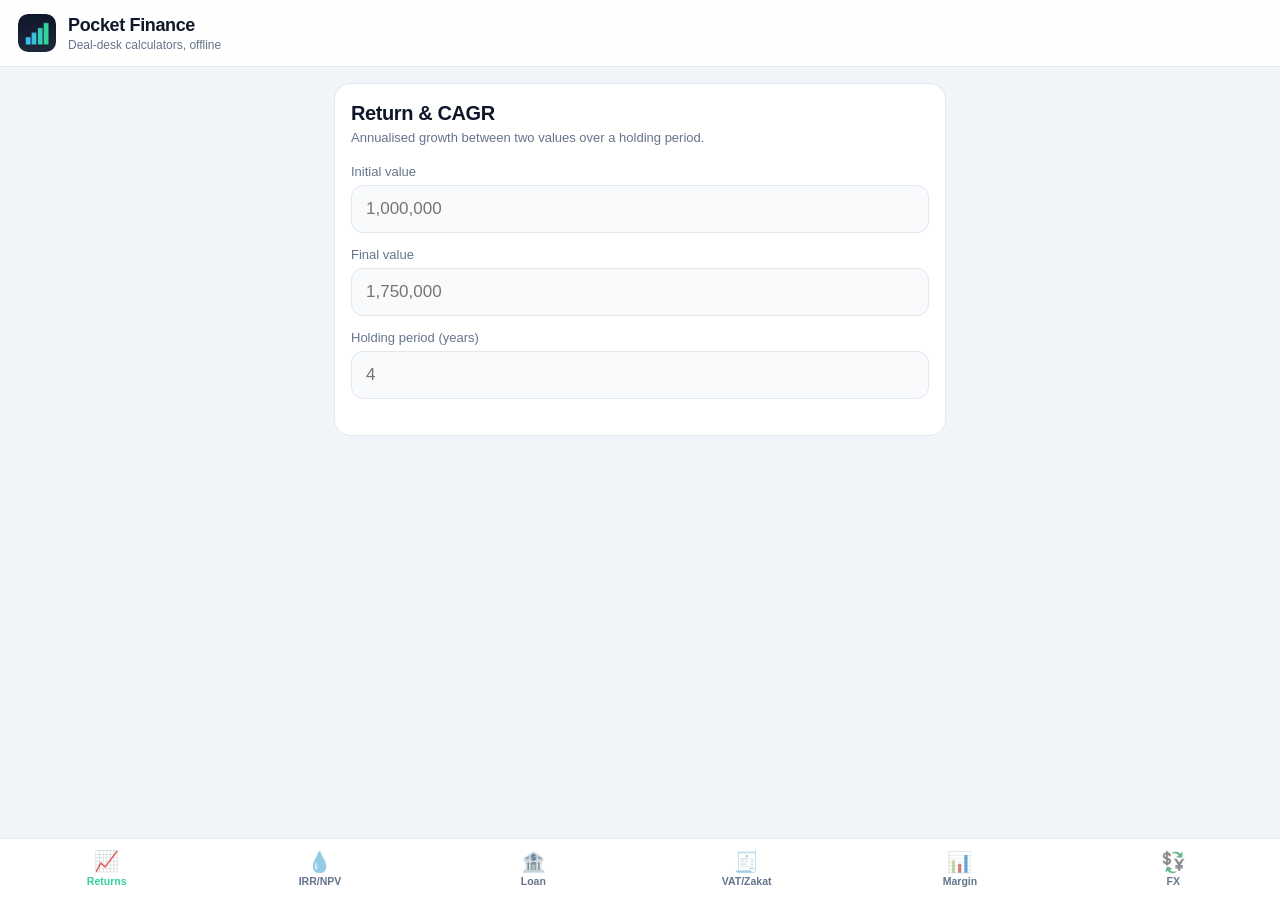
<file: mobile/index.html>
<!DOCTYPE html>
<html lang="en">
<head>
  <meta charset="UTF-8" />
  <meta name="viewport" content="width=device-width, initial-scale=1, viewport-fit=cover, maximum-scale=1" />
  <meta name="theme-color" content="#0f172a" />
  <meta name="apple-mobile-web-app-capable" content="yes" />
  <meta name="apple-mobile-web-app-status-bar-style" content="black-translucent" />
  <meta name="apple-mobile-web-app-title" content="Pocket Finance" />
  <title>Pocket Finance</title>
  <link rel="manifest" href="manifest.webmanifest" />
  <link rel="apple-touch-icon" href="icons/icon-180.png" />
  <link rel="icon" href="icons/icon-192.png" />
  <link rel="stylesheet" href="styles.css" />
</head>
<body>
  <header class="app-header">
    <div class="brand">
      <img src="icons/icon-192.png" alt="" class="brand-logo" />
      <div>
        <h1>Pocket Finance</h1>
        <p class="tagline">Deal-desk calculators, offline</p>
      </div>
    </div>
    <button id="installBtn" class="install-btn" hidden>Install</button>
  </header>

  <main id="views">
    <!-- RETURNS -->
    <section class="view" data-view="returns">
      <div class="card">
        <h2>Return &amp; CAGR</h2>
        <p class="hint">Annualised growth between two values over a holding period.</p>
        <label>Initial value
          <input type="number" inputmode="decimal" id="ret_initial" placeholder="1,000,000" />
        </label>
        <label>Final value
          <input type="number" inputmode="decimal" id="ret_final" placeholder="1,750,000" />
        </label>
        <label>Holding period (years)
          <input type="number" inputmode="decimal" id="ret_years" placeholder="4" />
        </label>
        <div class="result-grid" id="ret_out"></div>
      </div>
    </section>

    <!-- IRR / NPV -->
    <section class="view" data-view="irr" hidden>
      <div class="card">
        <h2>IRR &amp; NPV</h2>
        <p class="hint">Enter the cash flow at each period. Period 0 is usually the initial outflow (negative).</p>
        <label>Discount rate for NPV (% per period)
          <input type="number" inputmode="decimal" id="irr_rate" placeholder="10" />
        </label>
        <div id="cf_rows" class="cf-rows"></div>
        <div class="row-actions">
          <button class="ghost" id="cf_add">+ Add period</button>
          <button class="ghost" id="cf_reset">Reset</button>
        </div>
        <div class="result-grid" id="irr_out"></div>
      </div>
    </section>

    <!-- LOAN -->
    <section class="view" data-view="loan" hidden>
      <div class="card">
        <h2>Loan / Amortisation</h2>
        <p class="hint">Fixed-rate, equal-instalment loan.</p>
        <label>Principal
          <input type="number" inputmode="decimal" id="loan_principal" placeholder="500,000" />
        </label>
        <label>Annual interest rate (%)
          <input type="number" inputmode="decimal" id="loan_rate" placeholder="6.5" />
        </label>
        <label>Term (years)
          <input type="number" inputmode="decimal" id="loan_years" placeholder="15" />
        </label>
        <div class="result-grid" id="loan_out"></div>
        <button class="ghost full" id="loan_toggle">Show amortisation schedule</button>
        <div class="table-wrap" id="loan_schedule" hidden></div>
      </div>
    </section>

    <!-- VAT / ZAKAT -->
    <section class="view" data-view="tax" hidden>
      <div class="card">
        <h2>VAT &amp; Zakat (KSA)</h2>
        <p class="hint">KSA standard VAT is 15%. Zakat base rate is 2.5%. Rates are editable.</p>
        <label>Amount
          <input type="number" inputmode="decimal" id="tax_amount" placeholder="100,000" />
        </label>
        <div class="two-col">
          <label>VAT rate (%)
            <input type="number" inputmode="decimal" id="tax_vat" value="15" />
          </label>
          <label>Zakat rate (%)
            <input type="number" inputmode="decimal" id="tax_zakat" value="2.5" />
          </label>
        </div>
        <div class="seg" role="tablist">
          <button class="seg-btn active" data-vatmode="add">Amount is net (add VAT)</button>
          <button class="seg-btn" data-vatmode="incl">Amount is gross (extract VAT)</button>
        </div>
        <div class="result-grid" id="tax_out"></div>
      </div>
    </section>

    <!-- MARGIN -->
    <section class="view" data-view="margin" hidden>
      <div class="card">
        <h2>Margin / Markup</h2>
        <p class="hint">Fill any two of cost, price, or margin — the rest compute.</p>
        <label>Cost
          <input type="number" inputmode="decimal" id="mg_cost" placeholder="80" />
        </label>
        <label>Sale price
          <input type="number" inputmode="decimal" id="mg_price" placeholder="100" />
        </label>
        <label>Target margin (%)
          <input type="number" inputmode="decimal" id="mg_margin" placeholder="20" />
        </label>
        <div class="result-grid" id="mg_out"></div>
      </div>
    </section>

    <!-- FX -->
    <section class="view" data-view="fx" hidden>
      <div class="card">
        <h2>FX Converter</h2>
        <p class="hint">Offline rates you control. Tap a rate to edit it — values are stored on this device.</p>
        <label>Amount
          <input type="number" inputmode="decimal" id="fx_amount" placeholder="1000" />
        </label>
        <div class="two-col">
          <label>From
            <select id="fx_from"></select>
          </label>
          <label>To
            <select id="fx_to"></select>
          </label>
        </div>
        <button class="ghost full" id="fx_swap">Swap ⇅</button>
        <div class="result-grid" id="fx_out"></div>
        <details class="rates">
          <summary>Edit rates (per 1 USD)</summary>
          <div id="fx_rates"></div>
          <button class="ghost full" id="fx_reset_rates">Reset to defaults</button>
        </details>
      </div>
    </section>
  </main>

  <nav class="tabbar" id="tabbar">
    <button data-tab="returns" class="active"><span class="ico">📈</span>Returns</button>
    <button data-tab="irr"><span class="ico">💧</span>IRR/NPV</button>
    <button data-tab="loan"><span class="ico">🏦</span>Loan</button>
    <button data-tab="tax"><span class="ico">🧾</span>VAT/Zakat</button>
    <button data-tab="margin"><span class="ico">📊</span>Margin</button>
    <button data-tab="fx"><span class="ico">💱</span>FX</button>
  </nav>

  <script src="app.js"></script>
</body>
</html>
</file>
<file: mobile/styles.css>
:root {
  --bg: #0f172a;
  --bg-2: #1e293b;
  --card: #1e293b;
  --card-2: #273449;
  --text: #f1f5f9;
  --muted: #94a3b8;
  --line: #334155;
  --accent: #34d399;
  --accent-2: #38bdf8;
  --danger: #fb7185;
  --radius: 16px;
  --tabbar-h: 62px;
}

* { box-sizing: border-box; -webkit-tap-highlight-color: transparent; }

html, body {
  margin: 0;
  padding: 0;
  background: var(--bg);
  color: var(--text);
  font-family: -apple-system, BlinkMacSystemFont, "Segoe UI", Roboto, Helvetica, Arial, sans-serif;
  -webkit-font-smoothing: antialiased;
}

body {
  min-height: 100dvh;
  padding-bottom: calc(var(--tabbar-h) + env(safe-area-inset-bottom));
}

/* Header */
.app-header {
  position: sticky;
  top: 0;
  z-index: 10;
  display: flex;
  align-items: center;
  justify-content: space-between;
  gap: 12px;
  padding: calc(env(safe-area-inset-top) + 14px) 18px 14px;
  background: linear-gradient(180deg, #0f172a 0%, rgba(15,23,42,0.92) 100%);
  backdrop-filter: blur(8px);
  border-bottom: 1px solid var(--line);
}
.brand { display: flex; align-items: center; gap: 12px; }
.brand-logo { width: 38px; height: 38px; border-radius: 10px; }
.app-header h1 { font-size: 18px; margin: 0; letter-spacing: -0.02em; }
.tagline { margin: 2px 0 0; font-size: 12px; color: var(--muted); }
.install-btn {
  background: var(--accent);
  color: #062b1e;
  border: none;
  font-weight: 700;
  padding: 9px 14px;
  border-radius: 10px;
  font-size: 14px;
}

/* Views */
main { padding: 16px 14px 8px; max-width: 640px; margin: 0 auto; }
.card {
  background: var(--card);
  border: 1px solid var(--line);
  border-radius: var(--radius);
  padding: 18px 16px 20px;
}
.card h2 { margin: 0 0 4px; font-size: 20px; letter-spacing: -0.02em; }
.hint { margin: 0 0 16px; color: var(--muted); font-size: 13px; line-height: 1.45; }

label {
  display: block;
  font-size: 13px;
  color: var(--muted);
  margin-bottom: 14px;
  font-weight: 500;
}
input, select {
  display: block;
  width: 100%;
  margin-top: 6px;
  padding: 13px 14px;
  font-size: 17px; /* >=16px prevents iOS zoom-on-focus */
  color: var(--text);
  background: var(--bg);
  border: 1px solid var(--line);
  border-radius: 12px;
  outline: none;
  transition: border-color .15s, box-shadow .15s;
}
input:focus, select:focus {
  border-color: var(--accent-2);
  box-shadow: 0 0 0 3px rgba(56,189,248,0.18);
}
select { appearance: none; background-image: linear-gradient(45deg, transparent 50%, var(--muted) 50%), linear-gradient(135deg, var(--muted) 50%, transparent 50%); background-position: calc(100% - 18px) 22px, calc(100% - 13px) 22px; background-size: 5px 5px, 5px 5px; background-repeat: no-repeat; }
.two-col { display: grid; grid-template-columns: 1fr 1fr; gap: 12px; }

/* Buttons */
button.ghost {
  background: var(--card-2);
  color: var(--text);
  border: 1px solid var(--line);
  border-radius: 12px;
  padding: 12px 14px;
  font-size: 14px;
  font-weight: 600;
}
button.ghost:active { background: #33445e; }
button.ghost.full { width: 100%; margin-top: 4px; }
.row-actions { display: flex; gap: 10px; margin: 4px 0 6px; }
.row-actions button { flex: 1; }

/* Result grid */
.result-grid { margin-top: 16px; display: grid; gap: 10px; }
.result {
  display: flex; align-items: baseline; justify-content: space-between; gap: 12px;
  background: var(--bg);
  border: 1px solid var(--line);
  border-left: 3px solid var(--accent);
  border-radius: 12px;
  padding: 13px 15px;
}
.result.primary { border-left-color: var(--accent-2); background: linear-gradient(90deg, rgba(56,189,248,0.10), rgba(30,41,59,0.2)); }
.result.neg { border-left-color: var(--danger); }
.result .k { font-size: 13px; color: var(--muted); }
.result .v { font-size: 19px; font-weight: 700; font-variant-numeric: tabular-nums; letter-spacing: -0.01em; }
.result.primary .v { font-size: 22px; }

/* Cash-flow rows */
.cf-rows { display: grid; gap: 8px; margin-bottom: 10px; }
.cf-row { display: grid; grid-template-columns: 64px 1fr 40px; gap: 8px; align-items: center; }
.cf-row .per { font-size: 13px; color: var(--muted); text-align: center; }
.cf-row input { margin-top: 0; }
.cf-row .del { background: none; border: none; color: var(--danger); font-size: 22px; line-height: 1; }

/* Segmented control */
.seg { display: flex; gap: 6px; background: var(--bg); border: 1px solid var(--line); border-radius: 12px; padding: 4px; margin-bottom: 14px; }
.seg-btn { flex: 1; background: none; border: none; color: var(--muted); padding: 10px 6px; border-radius: 9px; font-size: 12.5px; font-weight: 600; }
.seg-btn.active { background: var(--card-2); color: var(--text); }

/* Table */
.table-wrap { margin-top: 12px; overflow-x: auto; -webkit-overflow-scrolling: touch; border: 1px solid var(--line); border-radius: 12px; }
table { border-collapse: collapse; width: 100%; font-size: 12.5px; font-variant-numeric: tabular-nums; }
th, td { padding: 9px 10px; text-align: right; white-space: nowrap; border-bottom: 1px solid var(--line); }
th { color: var(--muted); font-weight: 600; position: sticky; top: 0; background: var(--card-2); }
th:first-child, td:first-child { text-align: center; color: var(--muted); }
tr:last-child td { border-bottom: none; }

/* Rates editor */
.rates { margin-top: 16px; border-top: 1px solid var(--line); padding-top: 12px; }
.rates summary { font-size: 14px; font-weight: 600; color: var(--muted); cursor: pointer; }
.rate-row { display: grid; grid-template-columns: 60px 1fr; gap: 10px; align-items: center; margin-top: 10px; }
.rate-row .code { font-weight: 700; font-size: 14px; }
.rate-row input { margin-top: 0; }

/* Tab bar */
.tabbar {
  position: fixed;
  bottom: 0; left: 0; right: 0;
  height: calc(var(--tabbar-h) + env(safe-area-inset-bottom));
  padding-bottom: env(safe-area-inset-bottom);
  display: grid;
  grid-template-columns: repeat(6, 1fr);
  background: rgba(15,23,42,0.96);
  backdrop-filter: blur(12px);
  border-top: 1px solid var(--line);
  z-index: 20;
}
.tabbar button {
  background: none; border: none; color: var(--muted);
  font-size: 10.5px; font-weight: 600;
  display: flex; flex-direction: column; align-items: center; justify-content: center; gap: 3px;
  padding: 6px 2px;
}
.tabbar .ico { font-size: 20px; line-height: 1; filter: grayscale(0.35) opacity(0.75); }
.tabbar button.active { color: var(--accent); }
.tabbar button.active .ico { filter: none; transform: translateY(-1px); }

.view { animation: fade .18s ease; }
@keyframes fade { from { opacity: 0; transform: translateY(4px); } to { opacity: 1; transform: none; } }

/* Light mode */
@media (prefers-color-scheme: light) {
  :root {
    --bg: #f1f5f9; --bg-2: #e2e8f0; --card: #ffffff; --card-2: #f1f5f9;
    --text: #0f172a; --muted: #64748b; --line: #e2e8f0;
  }
  .app-header { background: linear-gradient(180deg, #ffffff, rgba(255,255,255,0.92)); }
  .tabbar { background: rgba(255,255,255,0.97); }
  input, select, .result { background: #f8fafc; }
}
</file>
